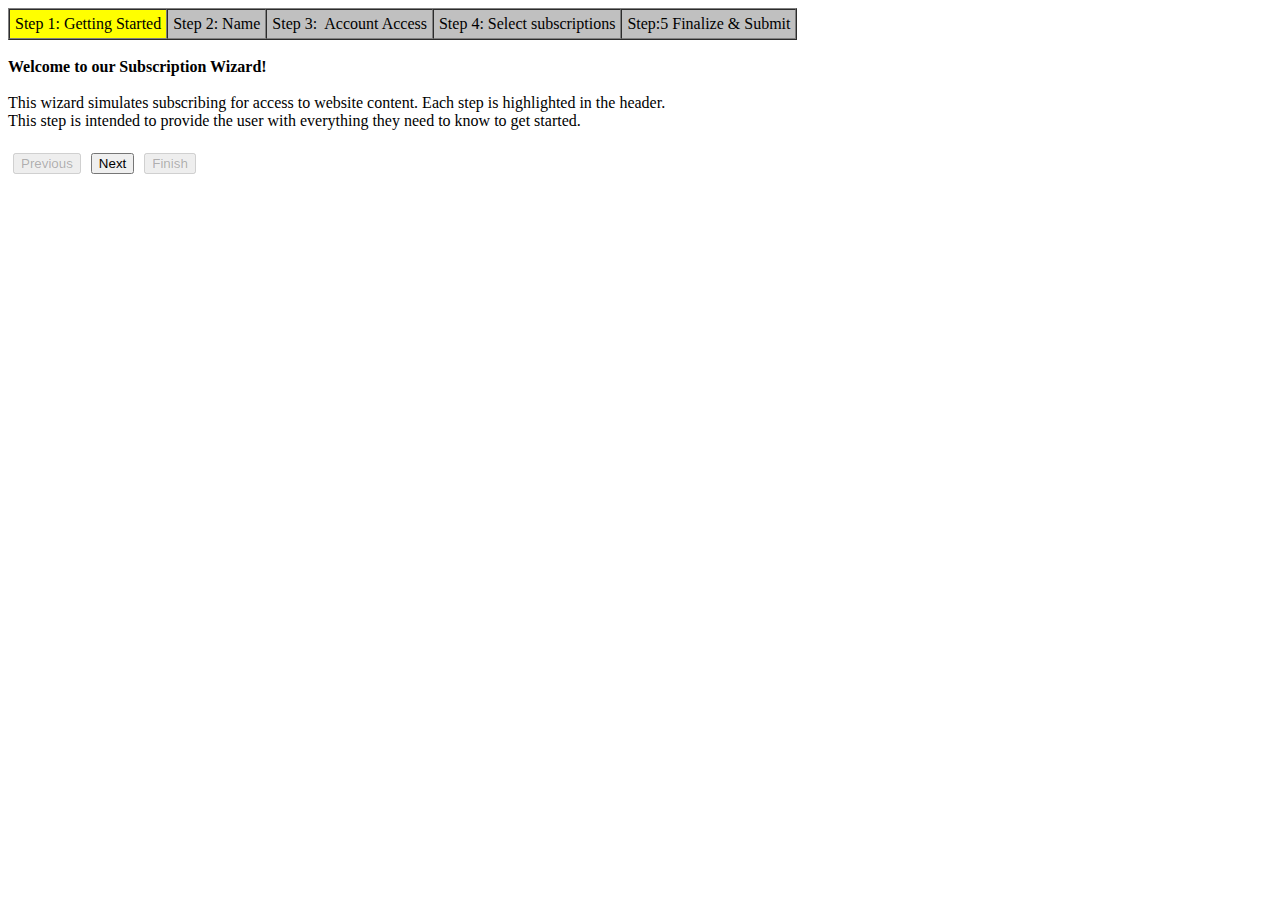
<file: general/adray/Templates/adray/arcive/wizard example.html>
<html>

<head>

    <title>JavaScript Subscription Wizard Example</title>

    <script type="text/javascript">

    

        // This function handles style and display changes for each next button click

        function handleWizardNext()

        {

            if (document.getElementById('ButtonNext').name == 'Step2')

            {

                // Change the button name - we use this to keep track of which step to display on a click

                document.getElementById('ButtonNext').name = 'Step3';

                document.getElementById('ButtonPrevious').name = 'Step1';

                // Disable/enable buttons when reach reach start and review steps

                document.getElementById('ButtonPrevious').disabled = '';

                // Set new step to display and turn off display of current step

                document.getElementById('Step1').style.display = 'none';

                document.getElementById('Step2').style.display = '';

                // Change background color on header to highlight new step

                document.getElementById('HeaderTableStep2').style.backgroundColor = 'Yellow';

                document.getElementById('HeaderTableStep1').style.backgroundColor = 'Silver';

            }

            else if (document.getElementById('ButtonNext').name == 'Step3')

            {

                // Change the button name - we use this to keep track of which step to display on a click

                document.getElementById('ButtonNext').name = 'Step4';

                document.getElementById('ButtonPrevious').name = 'Step2';

                document.getElementById('Step2').style.display = 'none';

                document.getElementById('Step3').style.display = '';

                // Change background color on header to highlight new step

                document.getElementById('HeaderTableStep3').style.backgroundColor = 'Yellow';

                document.getElementById('HeaderTableStep2').style.backgroundColor = 'Silver';

            }

            else if (document.getElementById('ButtonNext').name == 'Step4')

            {

                // Change the button name - we use this to keep track of which step to display on a click

                document.getElementById('ButtonNext').name = 'Step5';

                document.getElementById('ButtonPrevious').name = 'Step3';

                // Set new step to display and turn off display of current step

                document.getElementById('Step3').style.display = 'none';

                document.getElementById('Step4').style.display = '';

                // Change background color on header to highlight new step

                document.getElementById('HeaderTableStep4').style.backgroundColor = 'Yellow';

                document.getElementById('HeaderTableStep3').style.backgroundColor = 'Silver';

            }

            else if (document.getElementById('ButtonNext').name == 'Step5')

            {

                // Change the button name - we use this to keep track of which step to display on a click

                document.getElementById('ButtonNext').name = '';

                document.getElementById('ButtonPrevious').name = 'Step4';

                // Disable/enable buttons when reach reach start and review steps

                document.getElementById('ButtonNext').disabled = 'disabled';

                document.getElementById('SubmitFinal').disabled = '';

                // Set new step to display and turn off display of current step

                document.getElementById('Step4').style.display = 'none';

                document.getElementById('Step5').style.display = '';

                // Change background color on header to highlight new step

                document.getElementById('HeaderTableStep5').style.backgroundColor = 'Yellow';

                document.getElementById('HeaderTableStep4').style.backgroundColor = 'Silver';

                // Load table elements for final review step

                loadStep5Review();

            }

        }

        

        // This function handles style and display changes for each previous button click

        function handleWizardPrevious()

        {

            if (document.getElementById('ButtonPrevious').name == 'Step1')

            {

                // Change the button name - we use this to keep track of which step to display on a click

                document.getElementById('ButtonNext').name = 'Step2';

                document.getElementById('ButtonPrevious').name = '';

                // Disable/enable buttons when reach reach start and review steps

                document.getElementById('ButtonPrevious').disabled = 'disabled';

                // Set new step to display and turn off display of current step

                document.getElementById('Step2').style.display = 'none';

                document.getElementById('Step1').style.display = '';

                // Change background color on header to highlight new step

                document.getElementById('HeaderTableStep1').style.backgroundColor = 'Yellow';

                document.getElementById('HeaderTableStep2').style.backgroundColor = 'Silver';

            }

            else if (document.getElementById('ButtonPrevious').name == 'Step2')

            {

                // Change the button name - we use this to keep track of which step to display on a click

                document.getElementById('ButtonNext').name = 'Step3';

                document.getElementById('ButtonPrevious').name = 'Step1';

                // Set new step to display and turn off display of current step

                document.getElementById('Step3').style.display = 'none';

                document.getElementById('Step2').style.display = '';

                // Change background color on header to highlight new step

                document.getElementById('HeaderTableStep2').style.backgroundColor = 'Yellow';

                document.getElementById('HeaderTableStep3').style.backgroundColor = 'Silver';

            }

            else if (document.getElementById('ButtonPrevious').name == 'Step3')

            {

                // Change the button name - we use this to keep track of which step to display on a click

                document.getElementById('ButtonNext').name = 'Step4';

                document.getElementById('ButtonPrevious').name = 'Step2';

                // Set new step to display and turn off display of current step

                document.getElementById('Step4').style.display = 'none';

                document.getElementById('Step3').style.display = '';

                // Change background color on header to highlight new step

                document.getElementById('HeaderTableStep3').style.backgroundColor = 'Yellow';

                document.getElementById('HeaderTableStep4').style.backgroundColor = 'Silver';

            }

            else if (document.getElementById('ButtonPrevious').name == 'Step4')

            {

                // Change the button name - we use this to keep track of which step to display on a click

                document.getElementById('ButtonNext').name = 'Step5';

                document.getElementById('ButtonPrevious').name = 'Step3';

                // Disable/enable buttons when reach reach start and review steps

                document.getElementById('ButtonNext').disabled = '';

                document.getElementById('SubmitFinal').disabled = 'disabled';

                // Set new step to display and turn off display of current step

                document.getElementById('Step5').style.display = 'none';

                document.getElementById('Step4').style.display = '';

                // Change background color on header to highlight new step

                document.getElementById('HeaderTableStep4').style.backgroundColor = 'Yellow';

                document.getElementById('HeaderTableStep5').style.backgroundColor = 'Silver';

            }

        }

        

        // This function handles loading the review table innerHTML for the user to review before final submission

        function loadStep5Review()

        {

            // Assign values to appropriate cells in review table

            document.getElementById('ReviewFirstName').innerHTML = document.getElementById('TextFirstName').value;

            document.getElementById('ReviewMiddleName').innerHTML = document.getElementById('TextMiddleName').value;

            document.getElementById('ReviewLastName').innerHTML = document.getElementById('TextLastName').value;

            document.getElementById('ReviewEmail').innerHTML = document.getElementById('TextEmail').value;

            // Indicate Yes or No based on subscription checkbox checked

            if (document.getElementById('CheckboxHtmlGoodies').checked == 1)

            {

                document.getElementById('ReviewHtmlGoodies').innerHTML = 'Yes';

            }

            else

            {

                document.getElementById('ReviewHtmlGoodies').innerHTML = 'No';

            }

            if (document.getElementById('CheckboxJavaScript').checked == 1)

            {

                document.getElementById('ReviewJavaScript').innerHTML = 'Yes';

            }

            else

            {

                document.getElementById('ReviewJavaScript').innerHTML = 'No';

            }

            if (document.getElementById('CheckboxWdvl').checked == 1)

            {

                document.getElementById('ReviewWdvl').innerHTML = 'Yes';

            }

            else

            {

                document.getElementById('ReviewWdvl').innerHTML = 'No';

            }

            // Special case to display password as asterisks

            var iCounter = 1;

            var iCharacterCount = document.getElementById('TextPassword').value.length;

            var passwordMasked = '';

            for (iCounter = 1; iCounter <= iCharacterCount; iCounter++)

            {

                passwordMasked = passwordMasked + '*';

            }

            document.getElementById('ReviewPassword').innerHTML = passwordMasked;

        }

    </script>

</head>

<body>

<form id="SubscriptionWizard" action="" method="post">

    <table border="1" cellpadding="5" cellspacing="0" id="HeaderTable">

        <tr>

            <td id="HeaderTableStep1" style="background-color:Yellow">

                Step 1: Getting Started</td>

            <td id="HeaderTableStep2" style="background-color:Silver">

                Step 2: Name</td>

            <td id="HeaderTableStep3" style="background-color:Silver">

                Step 3:&nbsp; Account Access</td>

            <td id="HeaderTableStep4" style="background-color:Silver">

                Step 4: Select subscriptions</td>

            <td id="HeaderTableStep5" style="background-color:Silver">

                Step:5 Finalize &amp; Submit</td>

        </tr>

    </table>

    <br />

<span id="Step1"><strong>

    Welcome to our Subscription Wizard!<br />

    </strong>

        <br />

    This wizard simulates subscribing for access to website content. Each step is highlighted in the header. 

    <br />

    This step is intended to provide the user with everything they need to know to get started.

    <br />

</span>

<span id="Step2" style="display:none">

    <table border="0" cellpadding="5" cellspacing="0">

        <tr>

            <td align="right">

                First name:</td>

            <td>

                <input id="TextFirstName" name="FirstName" type="text" /></td>

        </tr>

        <tr>

            <td align="right">

                Middle name:</td>

            <td>

                <input id="TextMiddleName" name="MiddleName" type="text" /></td>

        </tr>

        <tr>

            <td align="right">

                Last name:</td>

            <td>

                <input id="TextLastName" name="LastName" type="text" /></td>

        </tr>

    </table>

</span>

<span id="Step3" style="display:none">

    <table border="0" cellpadding="5" cellspacing="0">

        <tr>

            <td align="right">

                Email:</td>

            <td>

                <input id="TextEmail" name="Email" type="text" /></td>

        </tr>

        <tr>

            <td align="right">

                Password:</td>

            <td>

                <input id="TextPassword" name="Password" type="password" /></td>

        </tr>

    </table>

</span>

<span id="Step4" style="display:none">

    <table border="0" cellpadding="5" cellspacing="0">

        <tr>

            <td align="left" colspan="2">

                <strong>

                Select your subscription:</strong></td>

        </tr>

        <tr>

            <td align="right">

                HtmlGoodies.com:</td>

            <td>

                <input id="CheckboxHtmlGoodies" name="CheckboxHtmlGoodies" type="checkbox" value="Yes" /></td>

        </tr>

        <tr>

            <td align="right">

                JavaScript.com:</td>

            <td>

                <input id="CheckboxJavaScript" name="CheckboxJavaScript" type="checkbox" value="Yes" /></td>

        </tr>

        <tr>

            <td align="right">

                wdvl.com</td>

            <td>

                <input id="CheckboxWdvl" name="CheckboxWdvl" type="checkbox" value="Yes" /></td>

        </tr>

    </table>

</span>

<span id="Step5" style="display:none">

    <table border="0" cellpadding="5" cellspacing="0">

        <tr>

            <td colspan="2">

                <strong>Final Review:</strong></td>

        </tr>

        <tr>

            <td align="right">

                First name:</td>

            <td id="ReviewFirstName">

                </td>

        </tr>

        <tr>

            <td align="right">

                Middle name:</td>

            <td id="ReviewMiddleName">

                </td>

        </tr>

        <tr>

            <td align="right">

                Last name:</td>

            <td id="ReviewLastName">

                </td>

        </tr>

        <tr>

            <td align="right">

                Email:</td>

            <td id="ReviewEmail">

            </td>

        </tr>

        <tr>

            <td align="right">

                Password:</td>

            <td id="ReviewPassword">

            </td>

        </tr>

        <tr>

            <td align="left">

                <strong>

                Subscribed to:</strong></td>

            <td>

            </td>

        </tr>

        <tr>

            <td align="right">

                HtmlGoodies.com:</td>

            <td id="ReviewHtmlGoodies">

            </td>

        </tr>

        <tr>

            <td align="right">

                JavaScript.com:</td>

            <td id="ReviewJavaScript">

            </td>

        </tr>

        <tr>

            <td align="right">

                wdvl.com:</td>

            <td id="ReviewWdvl">

            </td>

        </tr>

    </table>

</span>

<br />    

<table border="0" cellpadding="5" cellspacing="0">

    <tr>

        <td>

            <input id="ButtonPrevious" type="button" value="Previous" disabled="disabled" name="" onclick="handleWizardPrevious()" /></td>

        <td>

            <input id="ButtonNext" type="button" value="Next" name="Step2" onclick="handleWizardNext()" /></td>

        <td>

            <input id="SubmitFinal" type="submit" value="Finish" disabled="disabled" /></td>

    </tr>

</table>

</form>

</body>

</html>
</file>
